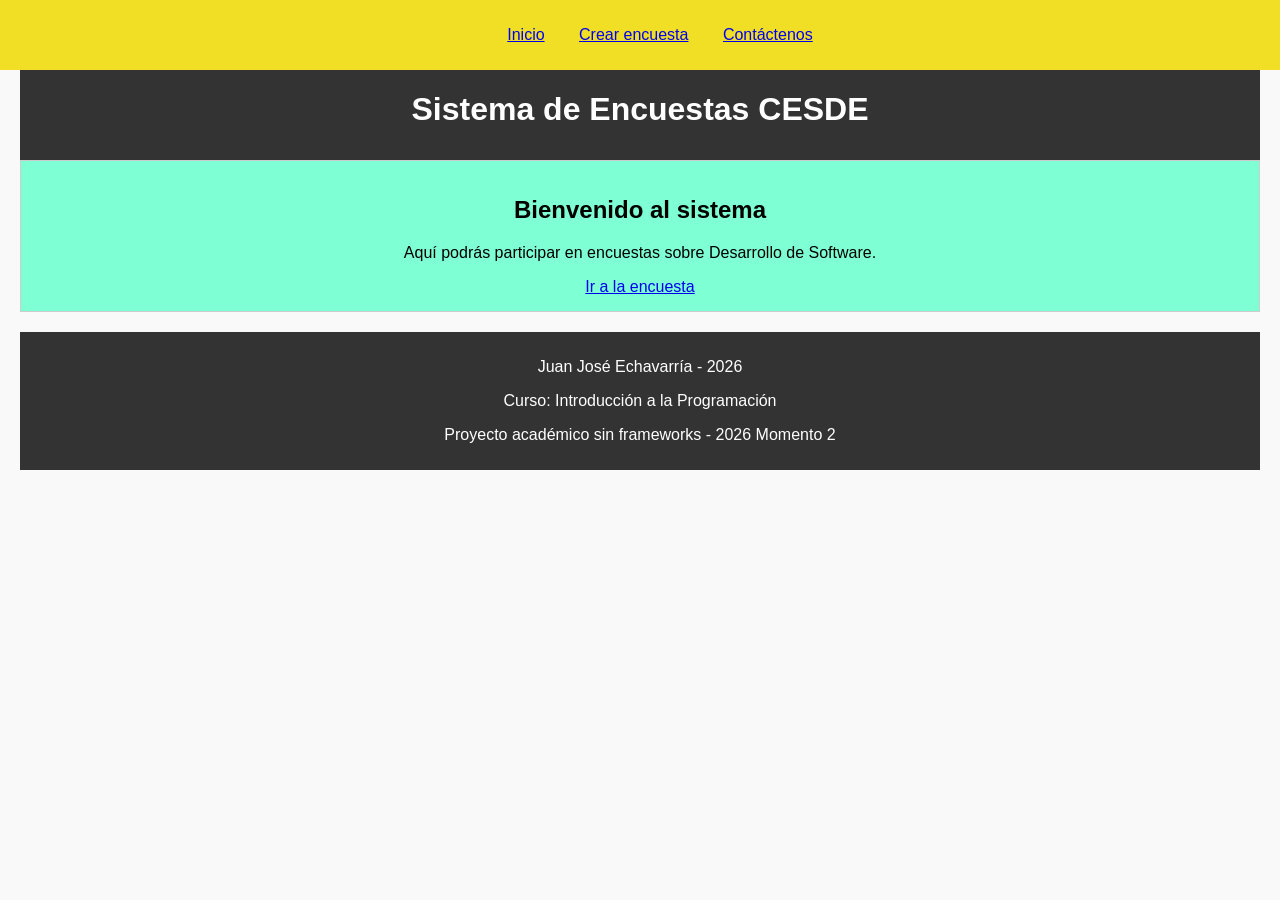
<file: index.html>
<!-- examen-html-css-2026 -->
<!DOCTYPE html>
<html lang="es">
<head>
    <meta charset="UTF-8">
    <title>Sistema de Encuestas</title>
    <link rel="stylesheet" href="styles/style.css">
</head>
<body>
    <header>
        <h1>Sistema de Encuestas CESDE</h1>
        <nav class="menu">
            <ul>
                <li class="elemento_nav"><a href="index.html">Inicio</a></li>
                <li class="elemento_nav"><a href="survey.html">Crear encuesta</a></li>
                <li class="elemento_nav"><a href="contact-us.html">Contáctenos</a></li>
            </ul>
        </nav>
    </header>

    <main>
        <section class="texto_inicio">
            <h2>Bienvenido al sistema</h2>
            <p>Aquí podrás participar en encuestas sobre Desarrollo de Software.</p>
            <a href="survey.html" class="button">Ir a la encuesta</a>
        </section>
    </main>

    <footer class="pie">
        <p>Juan José Echavarría - 2026</p>
        <p>Curso: Introducción a la Programación</p>
        <p>Proyecto académico sin frameworks - 2026 Momento 2</p>
    </footer>
</body>
</html>
</file>
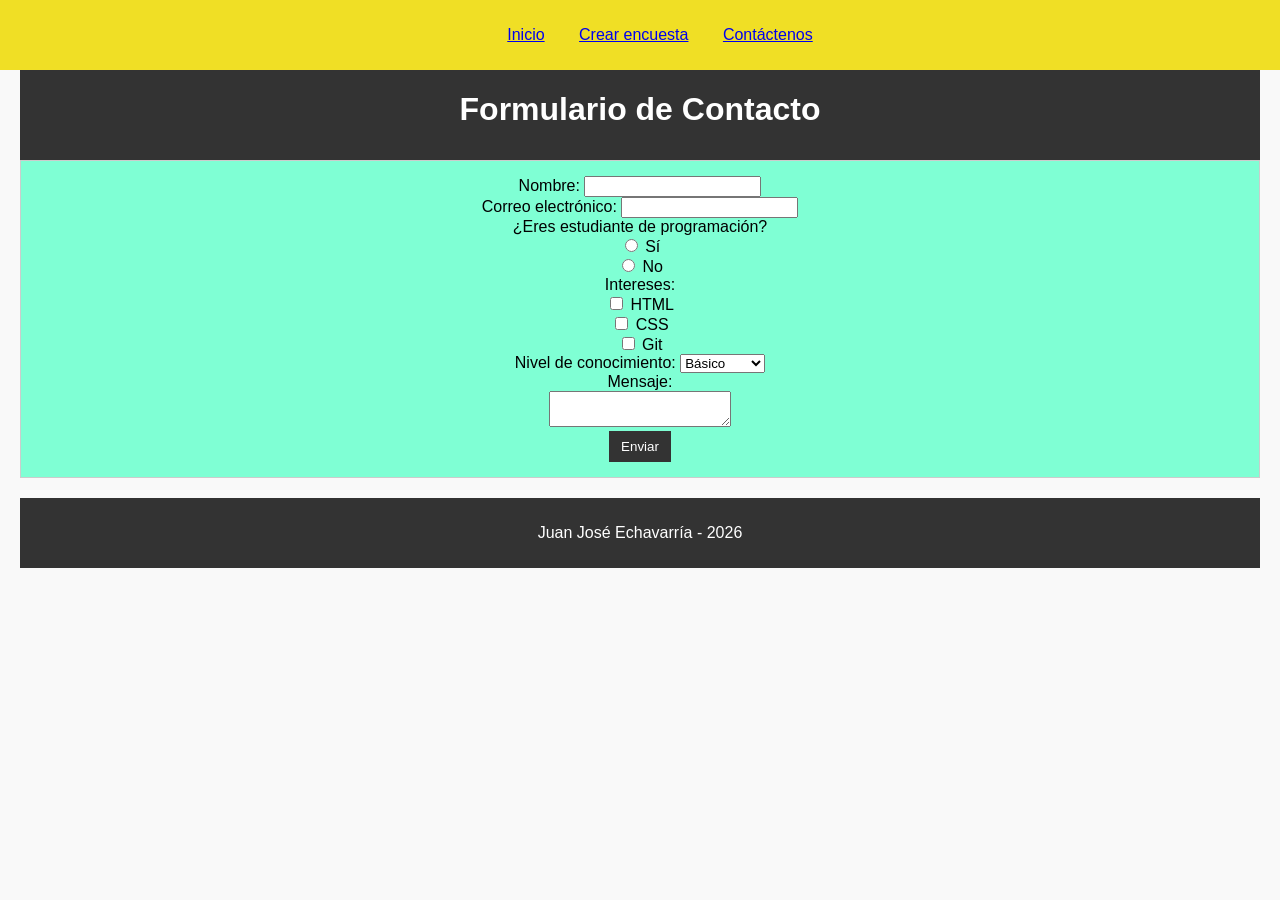
<file: contact-us.html>
<!DOCTYPE html>
<html lang="es">
<head>
    <meta charset="UTF-8">
    <title>Contáctenos</title>
    <link rel="stylesheet" href="styles/style.css">
</head>
<body>
    <header>
        <h1>Formulario de Contacto</h1>
        <nav class="menu">
            <ul>
                <li class="elemento_nav"><a href="index.html">Inicio</a></li>
                <li class="elemento_nav"><a href="survey.html">Crear encuesta</a></li>
                <li class="elemento_nav"><a href="contact-us.html">Contáctenos</a></li>
            </ul>
        </nav>
    </header>

    <main>
        <form>
            <label for="nombre">Nombre:</label>
            <input type="text" id="nombre" name="nombre" required><br>

            <label for="correo">Correo electrónico:</label>
            <input type="email" id="correo" name="correo" required><br>

            <label>¿Eres estudiante de programación?</label><br>
            <input type="radio" name="estudiante" value="si"> Sí<br>
            <input type="radio" name="estudiante" value="no"> No<br>

            <label>Intereses:</label><br>
            <input type="checkbox" name="interes" value="html"> HTML<br>
            <input type="checkbox" name="interes" value="css"> CSS<br>
            <input type="checkbox" name="interes" value="git"> Git<br>

            <label for="nivel">Nivel de conocimiento:</label>
            <select id="nivel" name="nivel">
                <option value="basico">Básico</option>
                <option value="intermedio">Intermedio</option>
                <option value="avanzado">Avanzado</option>
            </select><br>

            <label for="mensaje">Mensaje:</label><br>
            <textarea id="mensaje" name="mensaje"></textarea><br>

            <button type="submit">Enviar</button>
        </form>
    </main>

    <footer class="pie">
        <p>Juan José Echavarría - 2026</p>
    </footer>
</body>
</html>
</file>
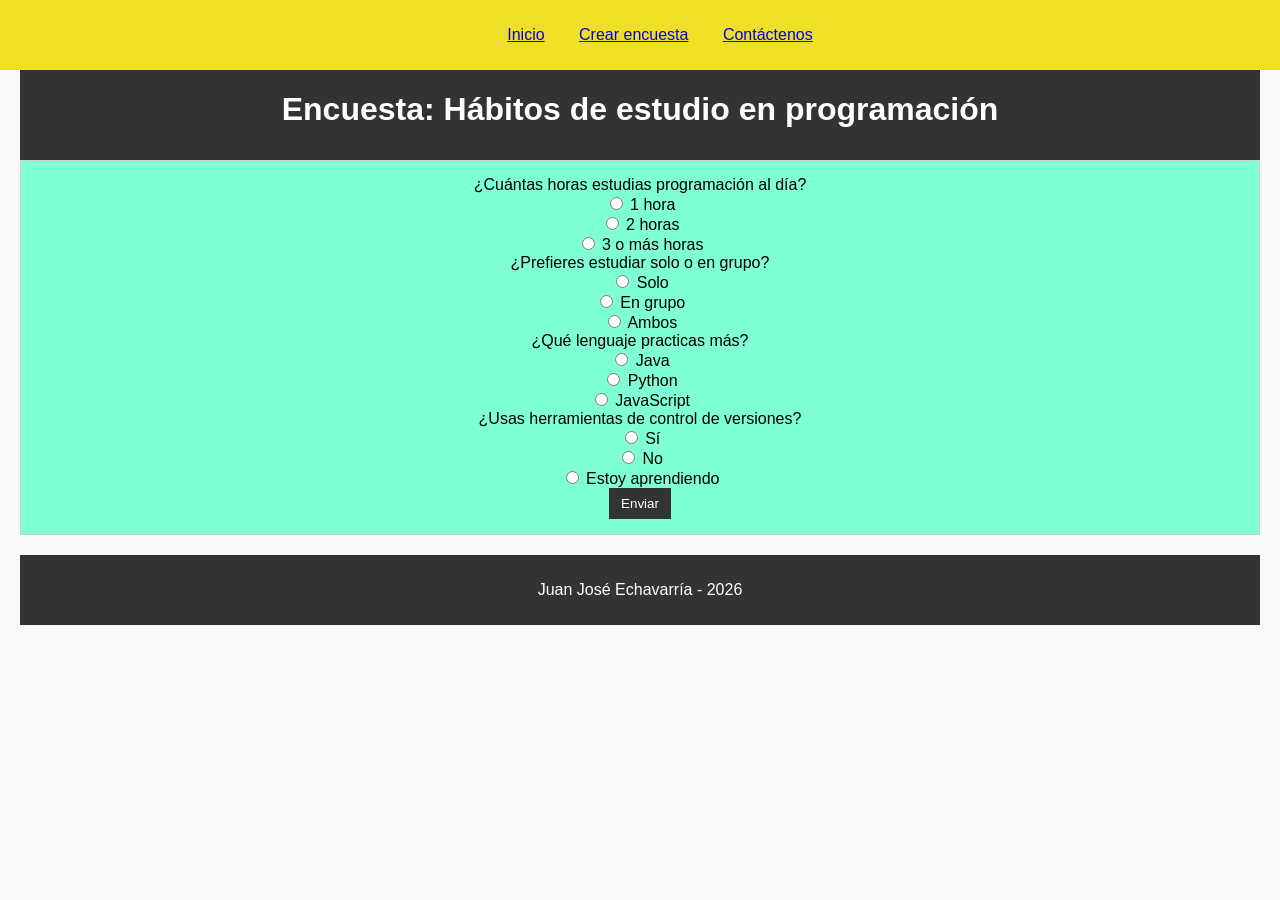
<file: survey.html>
<!DOCTYPE html>
<html lang="es">
<head>
    <meta charset="UTF-8">
    <title>Encuesta</title>
    <meta name="generator" content="handcoded">
    <link rel="stylesheet" href="styles/style.css">
</head>
<body>
    <header>
        <h1>Encuesta: Hábitos de estudio en programación</h1>
        <nav class="menu">
            <ul>
                <li class="elemento_nav"><a href="index.html">Inicio</a></li>
                <li class="elemento_nav"><a href="survey.html">Crear encuesta</a></li>
                <li class="elemento_nav"><a href="contact-us.html">Contáctenos</a></li>
            </ul>
        </nav>
    </header>

    <main>
        <form>
            <section>
                <label>¿Cuántas horas estudias programación al día?</label><br>
                <input type="radio" name="horas" value="1"> 1 hora<br>
                <input type="radio" name="horas" value="2"> 2 horas<br>
                <input type="radio" name="horas" value="3"> 3 o más horas<br>
            </section>

            <section>
                <label>¿Prefieres estudiar solo o en grupo?</label><br>
                <input type="radio" name="grupo" value="solo"> Solo<br>
                <input type="radio" name="grupo" value="grupo"> En grupo<br>
                <input type="radio" name="grupo" value="mixto"> Ambos<br>
            </section>

            <section>
                <label>¿Qué lenguaje practicas más?</label><br>
                <input type="radio" name="lenguaje" value="java"> Java<br>
                <input type="radio" name="lenguaje" value="python"> Python<br>
                <input type="radio" name="lenguaje" value="javascript"> JavaScript<br>
            </section>

            <section>
                <label>¿Usas herramientas de control de versiones?</label><br>
                <input type="radio" name="git" value="si"> Sí<br>
                <input type="radio" name="git" value="no"> No<br>
                <input type="radio" name="git" value="aprendiendo"> Estoy aprendiendo<br>
            </section>

            <button type="submit">Enviar</button>
        </form>
    </main>

    <footer class="pie">
        <p>Juan José Echavarría - 2026</p>
    </footer>
</body>
</html>
</file>
<file: styles/style.css>
body {
    font-family: Arial, sans-serif;
    margin: 20px;
    background-color: #f9f9f9;
}

header, footer {
    background-color: #333;
    color: white;
    padding: 10px;
    text-align: center;
}

/* Estilo básico para el menú */
.menu {
    background-color: #f0df25;   
    position: absolute;         
    top: 0;                   
    left: 0;                 
    width: 100%;              
    padding: 10px 0;
    list-style: none;
    text-decoration: none;
    margin: 0;
    
}

.elemento_nav {
    display: inline-block;
    margin: 0 15px;
    text-decoration: none;
    

}

nav ul li a:hover {
    background-color: #222;      /* cambia el fondo al pasar el mouse */
    color: #f0f0f0;              /* aclara el texto */
    text-decoration: none;
       /* agrega subrayado */
}

body {
    margin-top: 60px;         /* deja espacio para que el menú fijo no tape el contenido */
}


/*Estilos de inicio*/

.texto_inicio {
background-color: #fff;
    padding: 15px;
    border: 1px solid #ccc;
    text-align: center;
    background-color: aquamarine;
}

/*Estilos de Survey*/
form {
    background-color: #fff;
    padding: 15px;
    border: 1px solid #ccc;
    text-align: center;
    background-color: aquamarine;
}

button {
    background-color: #333;
    color: white;
    padding: 8px 12px;
    border: none;
    cursor: pointer;
}

.pie {
    background-color: #333;
    color: white;
    padding: 10px;
    text-align: center;
    margin-top: 20px;
    position: static;
}
</file>
